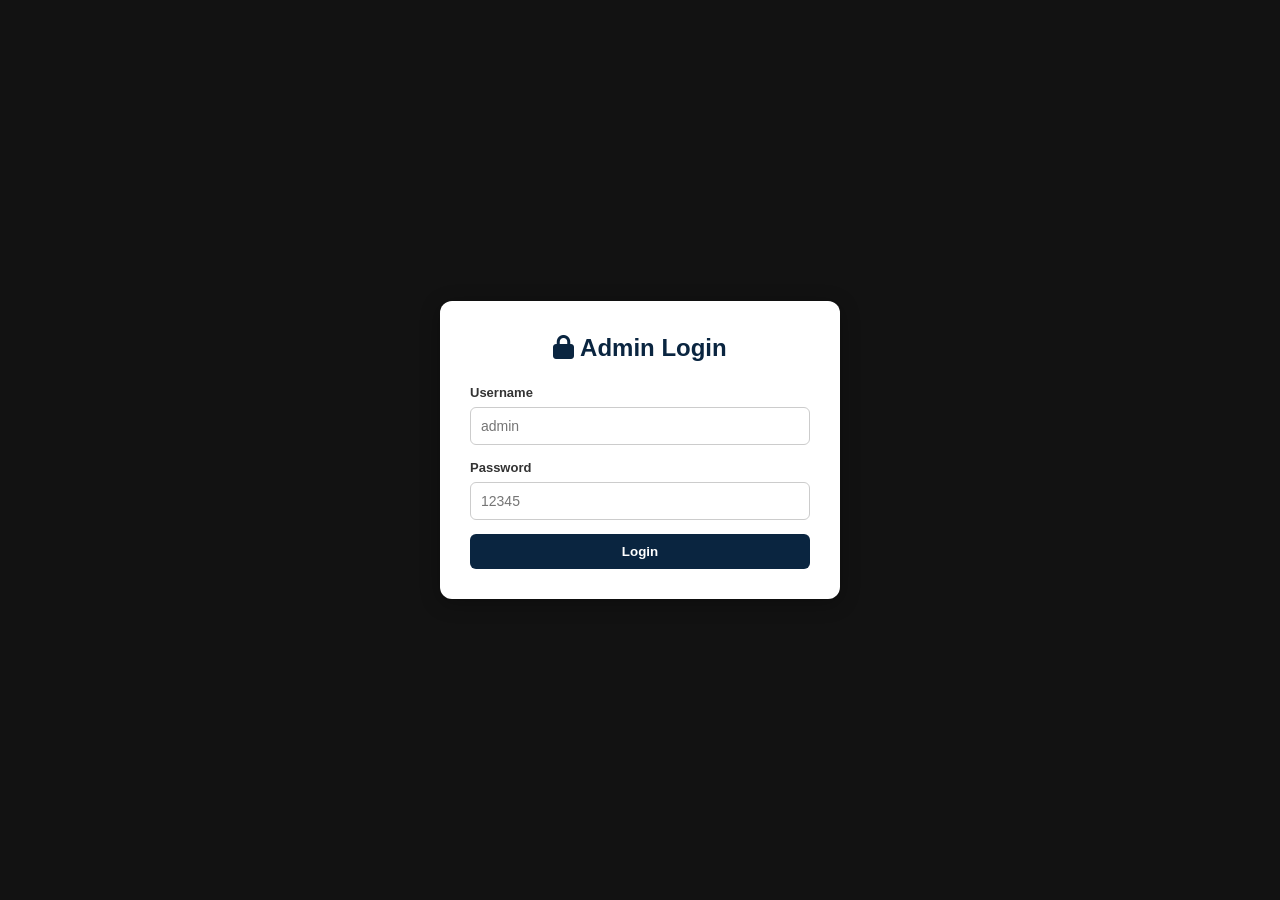
<file: admin.html>
<!DOCTYPE html>
<html lang="bn">
<head>
  <meta charset="utf-8" />
  <meta name="viewport" content="width=device-width, initial-scale=1" />
  <title>Bigest Mall - Ultimate Admin Dashboard</title>
  <link rel="stylesheet" href="https://cdnjs.cloudflare.com/ajax/libs/font-awesome/6.4.0/css/all.min.css" />
  <style>
    :root{
      --primary-gold:#D4AF37;
      --secondary-blue:#0A2540;
      --dark-bg:#121212;
      --light-bg:#f4f6f8;
      --white:#ffffff;
      --text-color:#333333;
      --max-width:1200px;
    }
    *{box-sizing:border-box}
    body {
      margin:0;
      font-family: "Segoe UI", Tahoma, Geneva, Verdana, sans-serif;
      background:var(--light-bg);
      color:var(--text-color);
      line-height:1.4;
    }
    .container{max-width:var(--max-width);margin:0 auto;padding:0 20px}

    /* Admin Login */
    #admin-login-screen {
      display: flex;
      justify-content: center;
      align-items: center;
      height: 100vh;
      background: var(--dark-bg);
    }
    .login-card {
      background: var(--white);
      padding: 30px;
      border-radius: 12px;
      width: 100%;
      max-width: 400px;
      box-shadow: 0 4px 20px rgba(0,0,0,0.3);
    }
    .login-card h2 { color: var(--secondary-blue); margin-top: 0; text-align: center; }

    /* Dashboard Layout */
    #admin-dashboard { display: none; padding-bottom: 50px; }
    .admin-header {
      background: var(--secondary-blue);
      color: var(--white);
      padding: 15px 20px;
      display: flex;
      justify-content: space-between;
      align-items: center;
      border-bottom: 4px solid var(--primary-gold);
      margin-bottom: 30px;
    }
    .admin-logo { color: var(--primary-gold); font-weight: 700; font-size: 1.2rem; display: flex; align-items: center; gap: 10px; }

    .admin-grid {
      display: grid;
      grid-template-columns: repeat(auto-fit, minmax(350px, 1fr));
      gap: 20px;
      margin-bottom: 20px;
    }
    .admin-card {
      background: var(--white);
      padding: 20px;
      border-radius: 10px;
      box-shadow: 0 2px 8px rgba(0,0,0,0.06);
    }
    .admin-card h3 {
      color: var(--secondary-blue);
      border-bottom: 2px solid var(--primary-gold);
      padding-bottom: 8px;
      margin-top: 0;
    }

    .form-group { margin-bottom: 14px; }
    .form-group label { display: block; font-size: 13px; font-weight: 600; margin-bottom: 5px; }
    .form-group input, .form-group textarea {
      width: 100%;
      padding: 10px;
      border: 1px solid #ccc;
      border-radius: 6px;
      font-size: 14px;
      outline: none;
    }
    .form-group textarea { resize: vertical; height: 100px; }
    
    .btn-admin {
      background: var(--secondary-blue);
      color: var(--white);
      border: none;
      padding: 10px 15px;
      border-radius: 6px;
      font-weight: bold;
      cursor: pointer;
      width: 100%;
      transition: background 0.2s;
    }
    .btn-admin:hover { background: var(--primary-gold); color: var(--dark-bg); }

    .product-list-table {
      width: 100%;
      border-collapse: collapse;
      margin-top: 10px;
      font-size: 13px;
    }
    .product-list-table th, .product-list-table td {
      border: 1px solid #ddd;
      padding: 8px;
      text-align: left;
    }
    .product-list-table th { background: var(--secondary-blue); color: #fff; }
    .btn-delete { background: #d32f2f; color: #fff; border: none; padding: 5px 8px; border-radius: 4px; cursor: pointer; }

    .toast{position:fixed;right:20px;bottom:25px;background:rgba(18,18,18,0.95);color:#fff;padding:12px 16px;border-radius:8px;box-shadow:0 6px 20px rgba(0,0,0,0.25);opacity:0;transform:translateY(8px);transition:opacity .22s,transform .22s;z-index:1200;font-weight:600}
    .toast.show{opacity:1;transform:none}
  </style>
</head>
<body>

  <div id="toast" class="toast" hidden></div>

  <!-- LOGIN SCREEN -->
  <div id="admin-login-screen">
    <div class="login-card">
      <h2><i class="fa-solid fa-lock"></i> Admin Login</h2>
      <form onsubmit="handleAdminLogin(event)">
        <div class="form-group">
          <label>Username</label>
          <input type="text" id="admin-user-input" placeholder="admin" required>
        </div>
        <div class="form-group">
          <label>Password</label>
          <input type="password" id="admin-pass-input" placeholder="12345" required>
        </div>
        <button type="submit" class="btn-admin">Login</button>
      </form>
    </div>
  </div>

  <!-- DASHBOARD -->
  <div id="admin-dashboard">
    <header class="admin-header">
      <div class="container" style="display:flex; justify-content:space-between; align-items:center; width:100%; padding:0;">
        <div class="admin-logo">
          <i class="fa-solid fa-gauge-high"></i>
          <span>BIGEST MALL — Ultimate Admin</span>
        </div>
        <button onclick="adminLogout()" style="background:#d32f2f; color:#fff; border:none; padding:8px 14px; border-radius:6px; cursor:pointer; font-weight:bold;">
          <i class="fa-solid fa-right-from-bracket"></i> Logout
        </button>
      </div>
    </header>

    <main class="container">
      <div class="admin-grid">
        
        <!-- 1. Add Product -->
        <div class="admin-card">
          <h3><i class="fa-solid fa-plus-circle"></i> নতুন প্রোডাক্ট যোগ করুন</h3>
          <form onsubmit="addNewProduct(event)">
            <div class="form-group">
              <label>প্রোডাক্টের নাম</label>
              <input type="text" id="p-name" placeholder="প্রোডাক্টের নাম লিখুন" required>
            </div>
            <div class="form-group">
              <label>মূল্য (টাকা)</label>
              <input type="number" id="p-price" placeholder="দাম লিখুন" required>
            </div>
            <div class="form-group">
              <label>ছবির লিংক (Image URL)</label>
              <input type="text" id="p-img" placeholder="ছবির ডাইরেক্ট লিংক দিন" required>
            </div>
            <button type="submit" class="btn-admin">প্রোডাক্ট যুক্ত করুন</button>
          </form>
        </div>

        <!-- 2. Site Branding (Logo & Banner) -->
        <div class="admin-card">
          <h3><i class="fa-solid fa-image"></i> লোগো ও ব্যানার পরিবর্তন</h3>
          <form onsubmit="updateBranding(event)">
            <div class="form-group">
              <label>লোগো ইমেজ লিংক</label>
              <input type="text" id="site-logo" placeholder="Logo image URL">
            </div>
            <div class="form-group">
              <label>মেইন ব্যানার/স্লাইডার ইমেজ লিংক</label>
              <input type="text" id="site-banner" placeholder="Banner image URL">
            </div>
            <button type="submit" class="btn-admin">ব্র্যান্ডিং সেভ করুন</button>
          </form>
        </div>

        <!-- 3. Policy & Terms Management -->
        <div class="admin-card">
          <h3><i class="fa-solid fa-file-lines"></i> টার্ম्स ও প্রাইভেসি পলিসি</h3>
          <form onsubmit="updatePolicies(event)">
            <div class="form-group">
              <label>শর্তাবলী (Terms & Conditions)</label>
              <textarea id="site-terms" placeholder="শর্তাবলী এখানে লিখুন..."></textarea>
            </div>
            <div class="form-group">
              <label>প্রাইভেসি পলিসি (Privacy Policy)</label>
              <textarea id="site-privacy" placeholder="প্রাইভেসি পলিসি এখানে লিখুন..."></textarea>
            </div>
            <button type="submit" class="btn-admin">পলিসি আপডেট করুন</button>
          </form>
        </div>

        <!-- 4. Change Credentials -->
        <div class="admin-card">
          <h3><i class="fa-solid fa-key"></i> অ্যাডমিন পাসওয়ার্ড পরিবর্তন</h3>
          <form onsubmit="updateCredentials(event)">
            <div class="form-group">
              <label>নতুন ইউজারনেম</label>
              <input type="text" id="new-user" placeholder="New username" required>
            </div>
            <div class="form-group">
              <label>নতুন পাসওয়ার্ড</label>
              <input type="password" id="new-pass" placeholder="New password" required>
            </div>
            <button type="submit" class="btn-admin">পাসওয়ার্ড আপডেট করুন</button>
          </form>
        </div>

      </div>

      <!-- 5. Product Management Table -->
      <div class="admin-card">
        <h3><i class="fa-solid fa-boxes-stacked"></i> বর্তমান প্রোডাক্ট তালিকা ও প্রাইস এডিট</h3>
        <table class="product-list-table">
          <thead>
            <tr>
              <th>নাম</th>
              <th>মূল্য (৳)</th>
              <th>অ্যাকশন</th>
            </tr>
          </thead>
          <tbody id="admin-product-table-body">
            <!-- Dynamic items -->
          </tbody>
        </table>
      </div>
    </main>
  </div>

  <script>
    const AUTH_KEY = "bigestmall_auth";
    const PROD_KEY = "bigestmall_products";
    const SETTINGS_KEY = "bigestmall_settings";

    if(!localStorage.getItem(AUTH_KEY)) {
      localStorage.setItem(AUTH_KEY, JSON.stringify({ user: "admin", pass: "12345" }));
    }

    function handleAdminLogin(e) {
      e.preventDefault();
      const u = document.getElementById("admin-user-input").value.trim();
      const p = document.getElementById("admin-pass-input").value.trim();
      const saved = JSON.parse(localStorage.getItem(AUTH_KEY));

      if(u === saved.user && p === saved.pass) {
        document.getElementById("admin-login-screen").style.display = "none";
        document.getElementById("admin-dashboard").style.display = "block";
        loadAdminData();
        showToast("সফলভাবে লগইন হয়েছে!");
      } else {
        alert("ভুল ইউজারনেম বা পাসওয়ার্ড!");
      }
    }

    function adminLogout() {
      document.getElementById("admin-dashboard").style.display = "none";
      document.getElementById("admin-login-screen").style.display = "flex";
      showToast("লগআউট করা হয়েছে");
    }

    function updateCredentials(e) {
      e.preventDefault();
      const u = document.getElementById("new-user").value.trim();
      const p = document.getElementById("new-pass").value.trim();
      localStorage.setItem(AUTH_KEY, JSON.stringify({ user: u, pass: p }));
      showToast("অ্যাডমিন তথ্য আপডেট হয়েছে!");
      document.getElementById("new-user").value = "";
      document.getElementById("new-pass").value = "";
    }

    function addNewProduct(e) {
      e.preventDefault();
      const name = document.getElementById("p-name").value.trim();
      const price = document.getElementById("p-price").value.trim();
      const img = document.getElementById("p-img").value.trim();

      let products = JSON.parse(localStorage.getItem(PROD_KEY)) || [];
      products.push({ id: Date.now(), name, price, img });
      localStorage.setItem(PROD_KEY, JSON.stringify(products));

      document.getElementById("p-name").value = "";
      document.getElementById("p-price").value = "";
      document.getElementById("p-img").value = "";

      loadAdminProducts();
      showToast("নতুন প্রোডাক্ট সফলভাবে যুক্ত হয়েছে!");
    }

    function updateBranding(e) {
      e.preventDefault();
      let settings = JSON.parse(localStorage.getItem(SETTINGS_KEY)) || {};
      settings.logo = document.getElementById("site-logo").value.trim();
      settings.banner = document.getElementById("site-banner").value.trim();
      localStorage.setItem(SETTINGS_KEY, JSON.stringify(settings));
      showToast("লোগো ও ব্যানার সেভ হয়েছে!");
    }

    function updatePolicies(e) {
      e.preventDefault();
      let settings = JSON.parse(localStorage.getItem(SETTINGS_KEY)) || {};
      settings.terms = document.getElementById("site-terms").value.trim();
      settings.privacy = document.getElementById("site-privacy").value.trim();
      localStorage.setItem(SETTINGS_KEY, JSON.stringify(settings));
      showToast("শর্তাবলী ও প্রাইভেসি পলিসি আপডেট হয়েছে!");
    }

    function loadAdminData() {
      loadAdminProducts();
      let settings = JSON.parse(localStorage.getItem(SETTINGS_KEY)) || {};
      if(settings.logo) document.getElementById("site-logo").value = settings.logo;
      if(settings.banner) document.getElementById("site-banner").value = settings.banner;
      if(settings.terms) document.getElementById("site-terms").value = settings.terms;
      if(settings.privacy) document.getElementById("site-privacy").value = settings.privacy;
    }

    function loadAdminProducts() {
      const tbody = document.getElementById("admin-product-table-body");
      let products = JSON.parse(localStorage.getItem(PROD_KEY)) || [];
      
      if(products.length === 0) {
        tbody.innerHTML = `<tr><td colspan="3" style="text-align:center;">কোনো প্রোডাক্ট নেই</td></tr>`;
        return;
      }

      tbody.innerHTML = products.map(p => `
        <tr>
          <td>${p.name}</td>
          <td><input type="number" value="${p.price}" onchange="updatePrice(${p.id}, this.value)" style="width:80px; padding:4px;"> ৳</td>
          <td><button class="btn-delete" onclick="deleteProduct(${p.id})">ডিলিট</button></td>
        </tr>
      `).join("");
    }

    function updatePrice(id, newPrice) {
      let products = JSON.parse(localStorage.getItem(PROD_KEY)) || [];
      products = products.map(p => p.id === id ? {...p, price: newPrice} : p);
      localStorage.setItem(PROD_KEY, JSON.stringify(products));
      showToast("প্রোডাক্টের প্রাইস আপডেট করা হয়েছে!");
    }

    function deleteProduct(id) {
      let products = JSON.parse(localStorage.getItem(PROD_KEY)) || [];
      products = products.filter(p => p.id !== id);
      localStorage.setItem(PROD_KEY, JSON.stringify(products));
      loadAdminProducts();
      showToast("প্রোডাক্ট ডিলিট করা হয়েছে!");
    }

    function showToast(msg) {
      const t = document.getElementById("toast");
      t.textContent = msg;
      t.hidden = false;
      t.classList.add("show");
      setTimeout(() => {
        t.classList.remove("show");
        setTimeout(() => t.hidden = true, 220);
      }, 2000);
    }
  </script>
</body>
</html>
</file>
